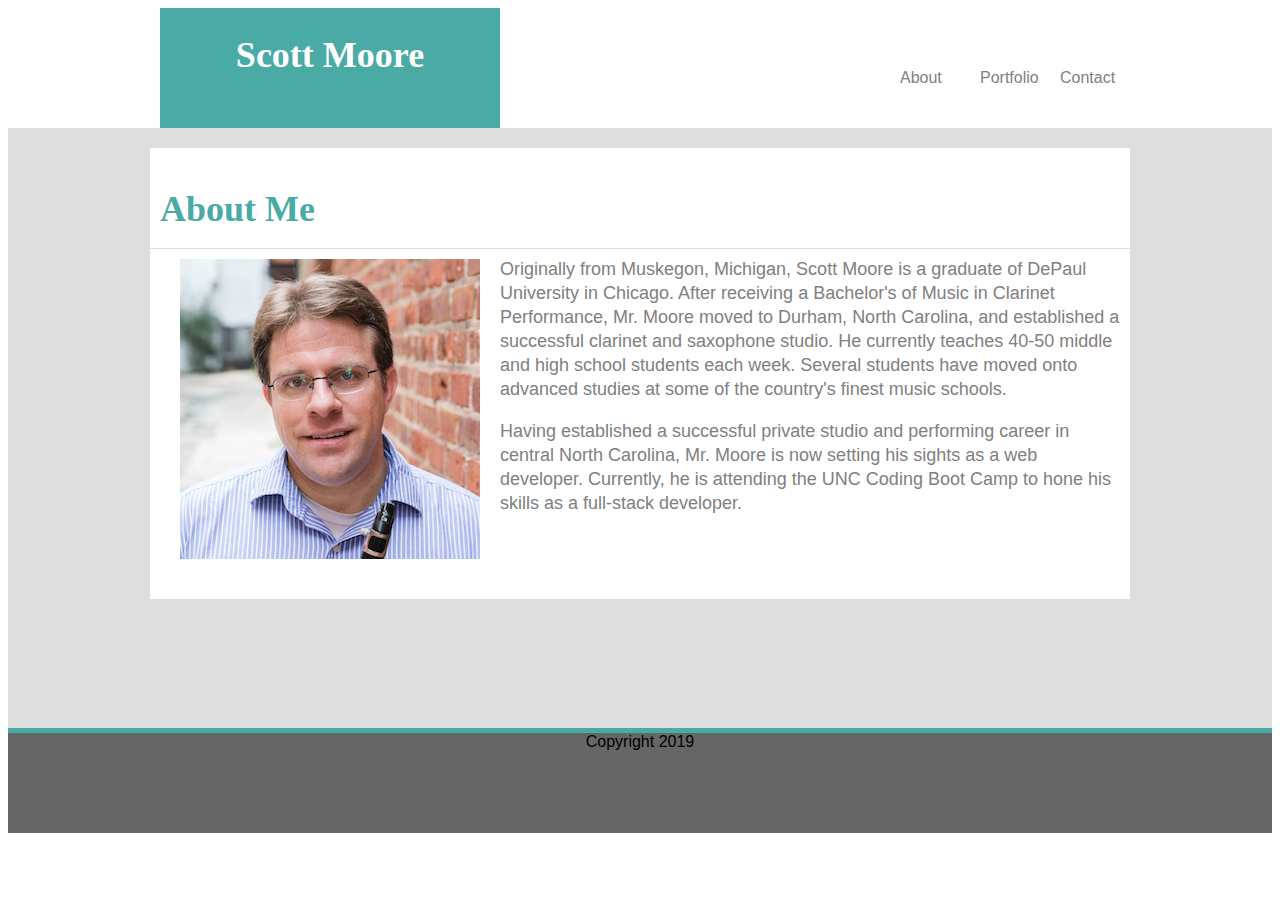
<file: index.html>
<!DOCTYPE html>

<html>

    <head>
    <link rel="stylesheet" href="assets/css/style.css">

    </head>
    <body>
        <header>
            <div class="name">
                Scott Moore
            </div>
            <nav>
                <div class="link1"><a href="contact.html">Contact</a></div>
                <div class="link2"><a href="portfolio.html">Portfolio</a></div>
                <div class="link3"><a href="index.html">About</a></div>
            </nav>
        </header>

        <article>
            <div class="mainheading">
                <h1>About Me</h1>
            </div>
            <div class="maincontent">
                <img src="assets/images/scott-profile-resize.jpg">
                <p>Originally from Muskegon, Michigan, Scott Moore is a graduate of DePaul University in Chicago. After receiving a Bachelor's of Music in Clarinet Performance, Mr. Moore moved to Durham, North Carolina, and established a successful clarinet and saxophone studio. He currently teaches 40-50 middle and high school students each week. Several students have moved onto advanced studies at some of the country's finest music schools.</p>
                <p>Having established a successful private studio and performing career in central North Carolina, Mr. Moore is now setting his sights as a web developer. Currently, he is attending the UNC Coding Boot Camp to hone his skills as a full-stack developer.</p>
            </div>
        </article>

        <footer>
            Copyright 2019
        </footer>
    </body>





</html>
</file>
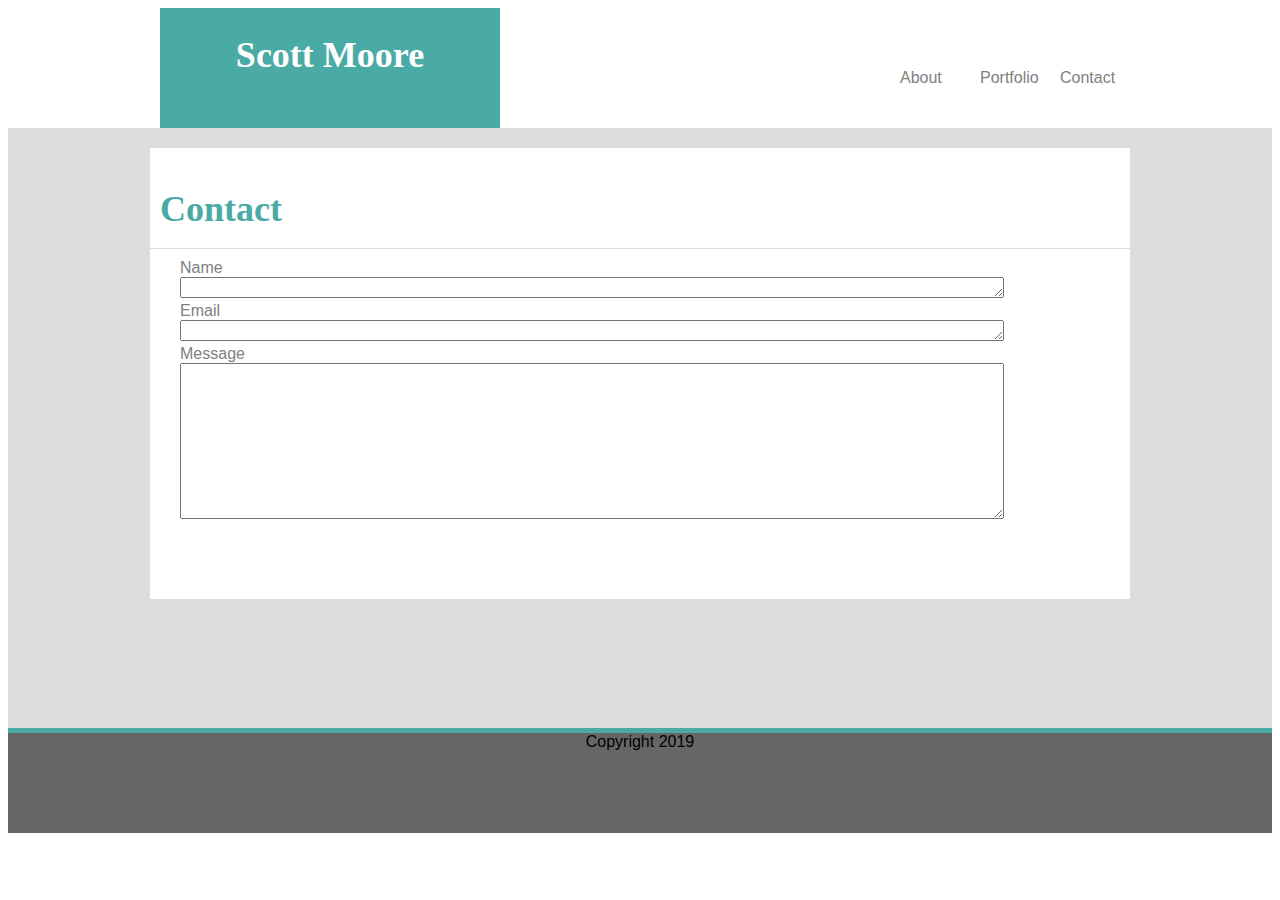
<file: contact.html>
<!DOCTYPE html>

<html>

    <head>
    <link rel="stylesheet" href="assets/css/style.css">

    </head>
    <body>
        <header>
            <div class="name">
                Scott Moore
            </div>
            <nav>
                <div class="link1"><a href="contact.html">Contact</a></div>
                <div class="link2"><a href="portfolio.html">Portfolio</a></div>
                <div class="link3"><a href="index.html">About</a></div>
            </nav>
        </header>

        <article>
            <div class="mainheading">
                <h1>Contact</h1>
            </div>
            <div class="maincontent">
                <form>
                    Name<br>
                    <textarea name="name" rows="1" cols="100"></textarea><br>
                    Email<br>
                    <textarea name="name" rows="1" cols="100"></textarea><br>
                    Message<br>
                    <textarea name="message" rows="10" cols="100">
                    </textarea>
                </form>    
            </div>
        </article>

        <footer>
            Copyright 2019
        </footer>
    </body>





</html>
</file>
<file: assets/css/style.css>
body {
    font-family: 'Arial', 'Helvetica Neue', Helvetica, sans-serif;
}
header {
    width: 960px;
    margin: 0 auto;
}
article {
    width: 960px;
    margin: 0 auto;
}
h1 {
    font-size: 36px;
    line-height: 54px;
    color: #4aaaa5;
    font-family: 'Georgia', Times, Times New Roman, serif;
}
nav {
    width: 960px;
    height: 80px;
    padding: 20px;
    color: gray;
}
article {
    width: auto;
    background: #dddddd;
    clear: both;
    height: 600px;
}
img {
    float: left;
    margin: 20px;
}
p {
    font-size: 18px;
    line-height: 24px;
    font-family: 'Arial', 'Helvetica Neue', Helvetica, sans-serif;
    color: gray;
}
a {
    font-family: 'Arial', 'Helvetica Neue', Helvetica, sans-serif;
    color: gray;
    text-decoration: none;
}
a:hover {
    color: black;
}
footer {
    width: auto;
    background: #666666;
    clear: both;
    height: 100px;
    border-top: 5px solid #4aaaa5;
    text-align: center;
}
form {
    padding: 20px;
    font-family: 'Arial', 'Helvetica Neue', Helvetica, sans-serif;
    color: gray;
}

.name {
    width: 300px;
    height: 80px;
    background: #4aaaa5;
    color: white;
    text-align: center;
    font-size: 36px;
    line-height: 54px;
    font-weight: bold;
    padding: 20px;
    float: left;
    font-family: 'Georgia', Times, Times New Roman, serif;
}
.link1{
    height: 80px;
    width: 80px;
    float: right;
    line-height: 100px;
}
.link2 {
    height: 80px;
    width: 80px;
    float: right;
    line-height: 100px;
}
.link3 {
    height: 80px;
    width: 80px;
    float: right;
    line-height: 100px;
}
.mainheading {
    width: 960px;
    height: 80px;
    margin: auto;
    background: white;
    padding: 10px;
    position: relative;
    top: 20px;
    border-bottom: 1px solid#dddddd;
}
.maincontent {
    width: 960px;
    height: 350px;
    margin: auto;
    background: white;
    padding: 10px;
}
.maincontent-2 {
    width: 960px;
    height: 1170px;
    margin: auto;
    background: white;
    padding: 10px;
}
.image {
    position: relative;
    width: 100%;
}
.label-left1 {
    position: absolute;
    bottom: 20px;
    left: 0;
    margin-left: 218px;
    margin-bottom: 30px;
    width: 350px;
    height: 50px;
    background-color: #4aaaa5;
    color: white;
    text-align: center;
    font-size: 18px;
    line-height: 26px;
    z-index: 2;
}
.label-left2 {
    position: absolute;
    bottom: -340px;
    left: 0;
    margin-left: 218px;
    margin-bottom: 0px;
    width: 350px;
    height: 50px;
    background-color: #4aaaa5;
    color: white;
    text-align: center;
    font-size: 18px;
    line-height: 26px;
    z-index: 2;
}
.label-right1 {
    position: absolute;
    bottom: 20px;
    left: 0;
    margin-left: 608px;
    margin-bottom: 30px;
    width: 350px;
    height: 50px;
    background-color: #4aaaa5;
    color: white;
    text-align: center;
    font-size: 18px;
    line-height: 26px;
    z-index: 2;
}
.label-right2 {
    position: absolute;
    bottom: -340px;
    left: 0;
    margin-left: 608px;
    margin-bottom: 0px;
    width: 350px;
    height: 50px;
    background-color: #4aaaa5;
    color: white;
    text-align: center;
    font-size: 18px;
    line-height: 26px;
    z-index: 2;
}
.label-left3 {
    position: absolute;
    bottom: -730px;
    left: 0;
    margin-left: 218px;
    margin-bottom: 0px;
    width: 350px;
    height: 50px;
    background-color: #4aaaa5;
    color: white;
    text-align: center;
    font-size: 18px;
    line-height: 26px;
    z-index: 2;
}
.background {
    width: auto;
    background: #dddddd;
    clear: both;
    height: 1320px;
}
</file>
